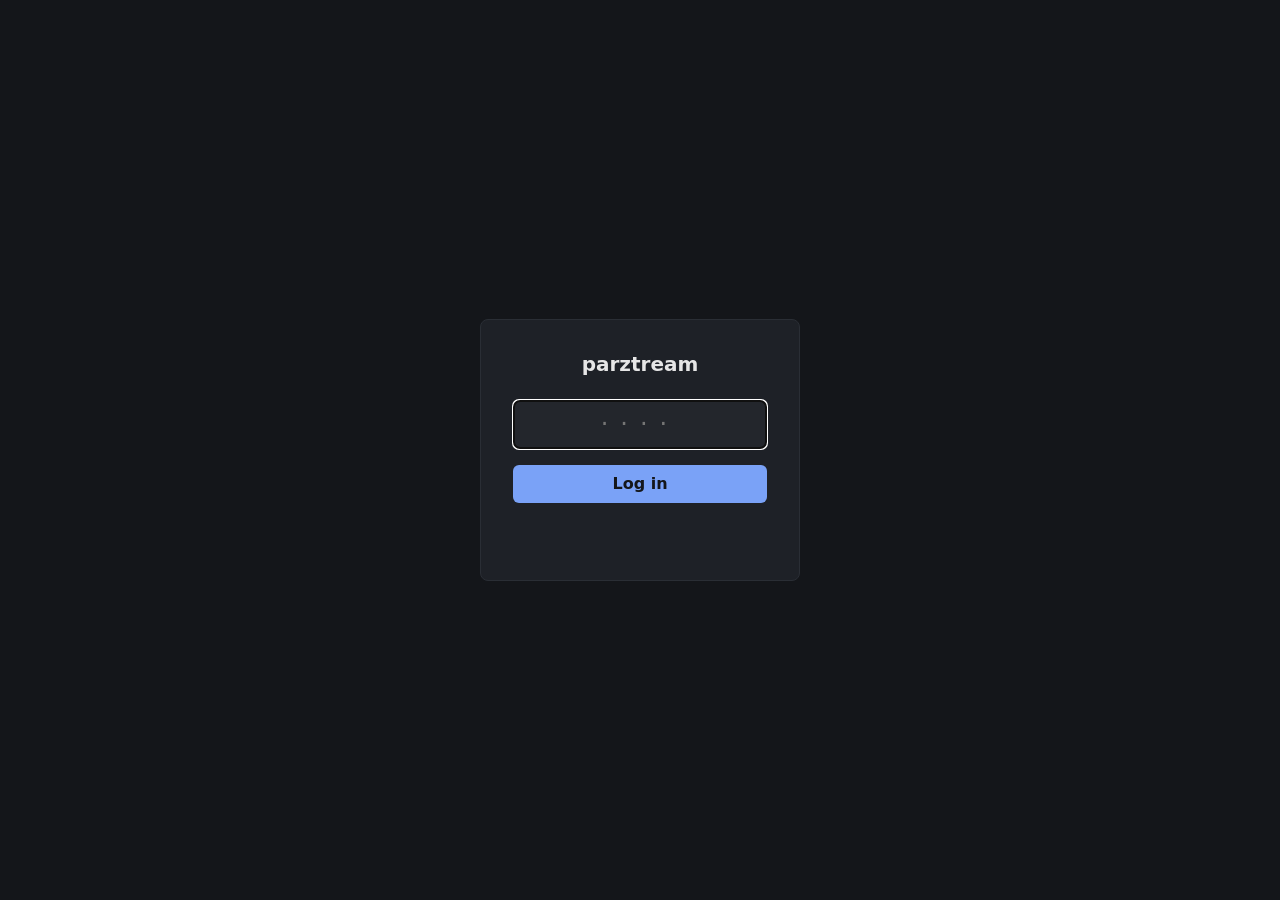
<file: static/login.html>
<!DOCTYPE html>
<html lang="en">
<head>
  <meta charset="UTF-8">
  <meta name="viewport" content="width=device-width, initial-scale=1.0">
  <meta name="theme-color" content="#14161a">
  <title>Log in — parztream</title>
  <link rel="icon" type="image/png" sizes="32x32" href="/favicon-32.png">
  <link rel="apple-touch-icon" href="/icon-192.png">
  <link rel="manifest" href="/manifest.json">
  <style>
    * { box-sizing: border-box; }
    body {
      font-family: system-ui, sans-serif;
      margin: 0;
      min-height: 100vh;
      display: flex;
      align-items: center;
      justify-content: center;
      background: #14161a;
      color: #e6e6e6;
    }
    .login-card {
      width: 100%;
      max-width: 320px;
      padding: 2rem;
      border: 1px solid #2a2e35;
      border-radius: 8px;
      background: #1e2127;
    }
    h1 {
      font-size: 1.25rem;
      margin: 0 0 1.5rem;
      text-align: center;
    }
    input {
      width: 100%;
      font: inherit;
      padding: 0.6rem 0.75rem;
      border-radius: 6px;
      border: 1px solid #3a3f47;
      background: #23262c;
      color: inherit;
      margin-bottom: 1rem;
    }
    #pin {
      font-size: 1.5rem;
      letter-spacing: 0.5em;
      text-align: center;
    }
    button {
      width: 100%;
      font: inherit;
      padding: 0.6rem 0.75rem;
      border-radius: 6px;
      border: none;
      background: #7aa2f7;
      color: #14161a;
      font-weight: 600;
      cursor: pointer;
    }
    button:hover {
      background: #93b4f8;
    }
    button:disabled {
      opacity: 0.6;
      cursor: not-allowed;
    }
    .error {
      color: #f78c8c;
      font-size: 0.9rem;
      min-height: 1.2rem;
      margin-top: 0.75rem;
      text-align: center;
    }
    .sr-only {
      position: absolute;
      width: 1px;
      height: 1px;
      padding: 0;
      margin: -1px;
      overflow: hidden;
      clip: rect(0, 0, 0, 0);
      white-space: nowrap;
      border: 0;
    }
  </style>
</head>
<body>
  <form class="login-card" id="login-form">
    <h1>parztream</h1>
    <label for="pin" class="sr-only">4-digit PIN</label>
    <input
      type="password"
      id="pin"
      inputmode="numeric"
      pattern="[0-9]{4}"
      maxlength="4"
      autocomplete="off"
      placeholder="····"
      autofocus
      required
    >
    <button type="submit">Log in</button>
    <p class="error" id="error" role="alert"></p>
  </form>

  <script>
    const form = document.getElementById("login-form");
    const pinInput = document.getElementById("pin");
    const errorEl = document.getElementById("error");
    const submitBtn = form.querySelector("button");

    // Strip anything non-numeric as it's typed (the numeric keypad on
    // mobile mostly prevents this anyway, but a physical keyboard doesn't),
    // and auto-submit once all 4 digits are in -- matches the PIN-entry
    // convention people already know from phone lock screens.
    pinInput.addEventListener("input", () => {
      pinInput.value = pinInput.value.replace(/\D/g, "").slice(0, 4);
      if (pinInput.value.length === 4) {
        form.requestSubmit();
      }
    });

    form.addEventListener("submit", async (event) => {
      event.preventDefault();
      errorEl.textContent = "";
      submitBtn.disabled = true;

      let res;
      try {
        res = await fetch("/api/login", {
          method: "POST",
          headers: { "Content-Type": "application/json" },
          body: JSON.stringify({ pin: pinInput.value }),
        });
      } catch (err) {
        errorEl.textContent = "Couldn't reach the server.";
        submitBtn.disabled = false;
        return;
      }

      if (res.ok) {
        const params = new URLSearchParams(window.location.search);
        const next = params.get("next");
        // startsWith("/") alone still passes a protocol-relative URL like
        // "//evil.example" (browsers navigate that as https://evil.example)
        // or a backslash variant like "/\evil.example" (some browsers
        // normalize backslashes to slashes when parsing, turning it into
        // the same thing) -- guard both explicitly.
        const isSafeNext = next && next.startsWith("/") && !next.startsWith("//") && !next.startsWith("/\\");
        window.location.href = isSafeNext ? next : "/";
        return;
      }

      submitBtn.disabled = false;
      pinInput.value = "";
      pinInput.focus();

      if (res.status === 401) {
        errorEl.textContent = "Incorrect PIN.";
      } else if (res.status === 429) {
        const body = await res.json().catch(() => ({}));
        errorEl.textContent = body.detail || "Too many incorrect attempts. Try again shortly.";
      } else {
        errorEl.textContent = "Something went wrong.";
      }
    });
  </script>
</body>
</html>
</file>
